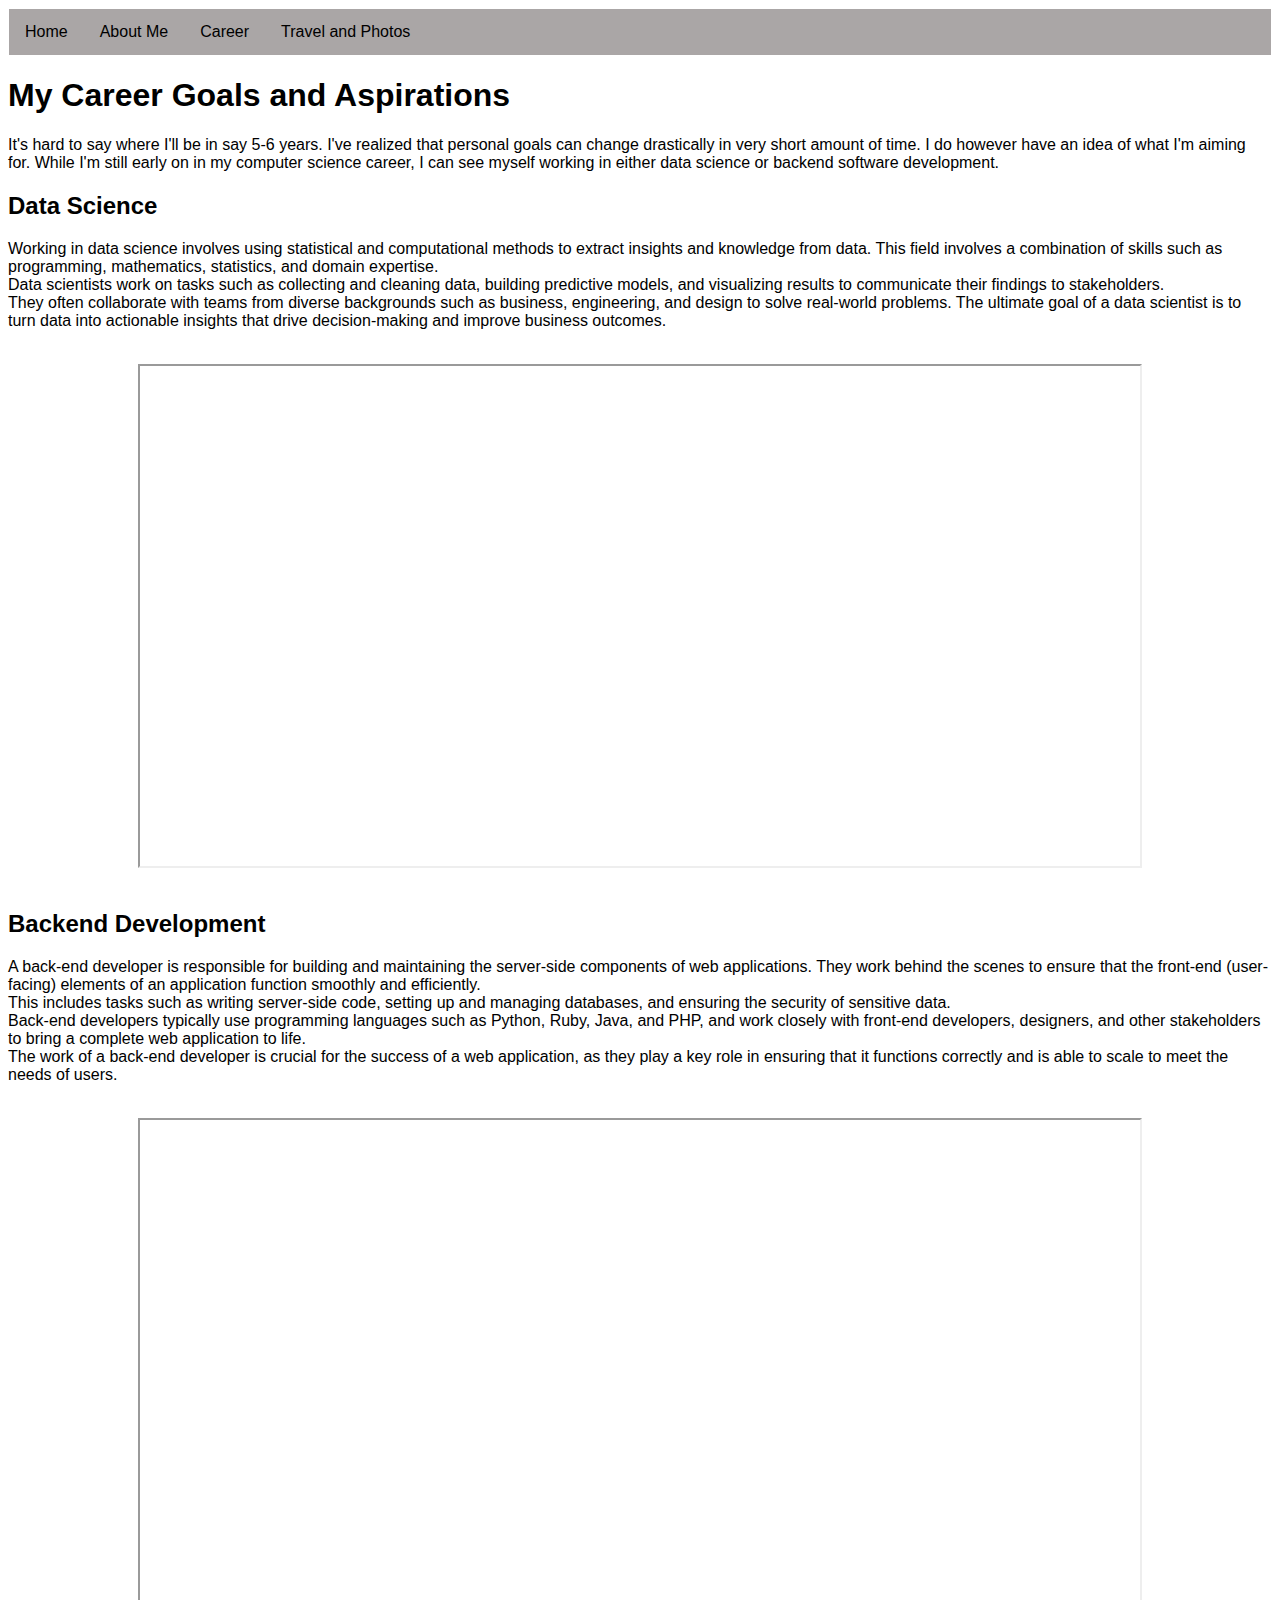
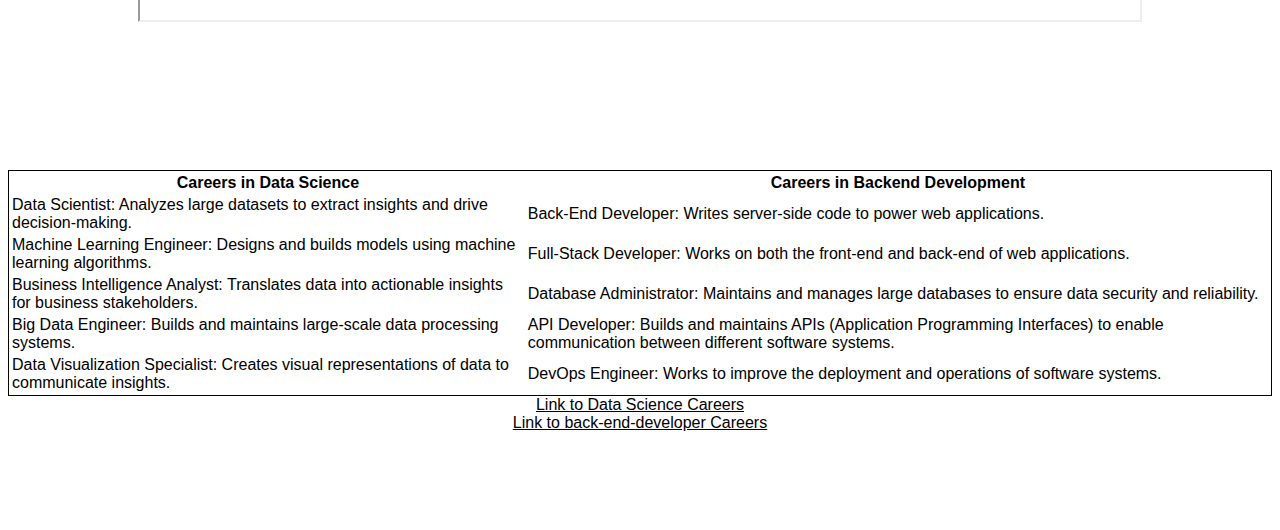
<file: website/Career.html>
<!DOCTYPE html>
<html>
  <head>
      <head>
    <meta name="viewport" content="width=device-width, initial-scale=1">
<link rel="icon" type="image/x-icon" href="avatar.ico">
<link href="Styles.css" rel="stylesheet">

    </head>
    <body>
    
      <nav>
        <ul>
        <li><a href="index.html" >Home</a></li>
        <li><a href="About Me.html" >About Me</a></li>
        <li><a href="Career.html">Career</a></li>
        <li><a href="TravelandPhotos.html">Travel and Photos</a></li>
        </ul>
    </nav>

    <meta charset="UTF-8">
    <meta name="viewport" content="width=device-width, initial-scale=1.0">
    <meta http-equiv="X-UA-Compatible" content="ie=edge">
    <link rel="icon" type="image/x-icon" href="star_favorite_icon_231631.png">
    <title>Career</title>
<h1>My Career Goals and Aspirations </h1>
  </head>
<p>It's hard to say where I'll be in say 5-6 years. I've realized that personal goals can change drastically in very short amount of time. I do however have an idea of what I'm aiming for.
  While I'm still early on in my computer science career, I can see myself working in either data science or backend software development.<br>
</p>
<h2>Data Science</h2>
<p>Working in data science involves using statistical and computational methods to extract insights and knowledge from data. This field involves a combination of skills such as programming, mathematics, statistics, and domain expertise.<br>
   Data scientists work on tasks such as collecting and cleaning data, building predictive models, and visualizing results to communicate their findings to stakeholders.<BR> 
    They often collaborate with teams from diverse backgrounds such as business, engineering, and design to solve real-world problems. The ultimate goal of a data scientist is to turn data into actionable insights that drive decision-making and improve business outcomes.</p><br>
   <center> <iframe width="1000" height="500"
	src="https://www.youtube.com/embed/xC-c7E5PK0Y">
	</iframe>
  </center><br>

  <h2>Backend Development</h2>
  <p>A back-end developer is responsible for building and maintaining the server-side components of web applications. They work behind the scenes to ensure that the front-end (user-facing) elements of an application function smoothly and efficiently.<br>
    This includes tasks such as writing server-side code, setting up and managing databases, and ensuring the security of sensitive data. <br>
    Back-end developers typically use programming languages such as Python, Ruby, Java, and PHP, and work closely with front-end developers, designers, and other stakeholders to bring a complete web application to life. <br>
    The work of a back-end developer is crucial for the success of a web application, as they play a key role in ensuring that it functions correctly and is able to scale to meet the needs of users.</p><br>

<center> <iframe width="1000" height="500"
	src="https://www.youtube.com/embed/Q0prVO3DCtU">
	</iframe>
  </center><br><br><br><br><br><br><br><br>

<center>
  <table>
    <tr>
      <th>Careers in Data Science</th>
      <th>Careers in Backend Development</th>
    </tr>
    <tr>
      <td>Data Scientist: Analyzes large datasets to extract insights and drive decision-making.</td>
      <td>Back-End Developer: Writes server-side code to power web applications.</td>
    </tr>
    <tr>
      <td>Machine Learning Engineer: Designs and builds models using machine learning algorithms.</td>
      <td>Full-Stack Developer: Works on both the front-end and back-end of web applications.</td>
    </tr>
    <tr>
      <td>Business Intelligence Analyst: Translates data into actionable insights for business stakeholders.</td>
      <td>Database Administrator: Maintains and manages large databases to ensure data security and reliability.</td>
    </tr>
    <tr>
      <td>Big Data Engineer: Builds and maintains large-scale data processing systems.</td>
      <td>API Developer: Builds and maintains APIs (Application Programming Interfaces) to enable communication between different software systems.</td>
    </tr>
    <tr>
      <td>Data Visualization Specialist: Creates visual representations of data to communicate insights.</td>
      <td>DevOps Engineer: Works to improve the deployment and operations of software systems.</td>
    </tr>
  </table>
</center>
<center>
<a href="https://www.discoverdatascience.org/career-information/">Link to Data Science Careers</a><br>
<a href="https://www.careerexplorer.com/careers/back-end-developer/">Link to back-end-developer Careers</a><br>
</center>
  <br><br><br><br><br> 
</html>
</file>
<file: website/Styles.css>
nav ul {
  list-style-type: none;
  margin: 0;
  padding: 0;
  overflow: hidden;
  border: 1px solid #ffffff;
  background-color: rgb(170, 166, 166);
}

nav li {
  float: left;
}

nav li a {
  display: block;
  color: #000000;
  text-align: center;
  padding: 14px 16px;
  text-decoration: none;
}

nav li a:hover:not(.active) {
  background-color: #ffffff;
}

nav li a.active {
  color: rgb(240, 240, 240);
  background-color: #04AA6D;
}

ul.a {
  list-style-type: square;
}

ol.c {
  list-style-type: upper-roman;
}

img {
  border-radius: 8px;
}

*{
  font-family: Arial, Helvetica, sans-serif;
}

body {
  font-family: 'Trebuchet MS', 'Franklin Gothic Medium', 'Arial Narrow', Arial, sans-serif;
}

table {
  border: 1px solid;
}

a:link {
  color: black;
}

form {
  display: flex;
  flex-direction: column;
  align-items: center;
}

label, input {
  margin: 10px;
}

button {
  padding: 10px;
  background-color: #000000;
  color: white;
  border: none;
  border-radius: 5px;
  cursor: pointer;
}

button:hover {
  background-color: #030303;
}

.flex-container {
  display: flex;
  flex-wrap: nowrap;
  background-color: rgb(0, 0, 0);
}

.flex-container > div {
  background-color: #0e0d0d;
  width: 100px;
  margin: 10px;
  text-align: center;
  line-height: 75px;
  font-size: 30px;
}

/* For mobile devices */
@media (max-width: 480px) {
  img {
    width: 100%;
    height: auto;
  }
}

/* For tablets */
@media (min-width: 481px) and (max-width: 768px) {
  img {
    width: 50%;
    height: auto;
  }
}
/* For mobile devices */
@media (max-width: 480px) {
  video,
  iframe {
    width: 100%;
    height: auto;
  }
}

/* For tablets */
@media (min-width: 481px) and (max-width: 768px) {
  video,
  iframe {
    width: 50%;
    height: auto;
  }
}
/* For mobile devices */
@media (max-width: 480px) {
  .flex-container {
    flex-direction: column;
  }
  .flex-item {
    width: 100%;
  }
}

/* For tablets */
@media (min-width: 481px) and (max-width: 768px) {
  .flex-container {
    flex-direction: row;
    flex-wrap: wrap;
  }
  .flex-item {
    width: 50%;
  }
}
/* For mobile devices */
@media (max-width: 480px) {
  nav ul {
    flex-direction: column;
  }
  nav li {
    width: 100%;
  }
}

/* For tablets */
@media (min-width: 481px) and (max-width: 768px) {
  nav ul {
    flex-direction: row;
    justify-content: space-between;
  }
  nav li {
    width: auto;
  }
}
.hero {
  background-image: url('images/backgroundgif.gif');
  background-size: cover;
  background-position: center;
  height: 100vh;
  display: flex;
  justify-content: center;  
  align-items: center;
}

.hero-text {
  text-align: center;
  color: #ffffff;
}

.hero-text h1 {
  font-size: 4rem;
  margin-bottom: 1rem;
}

.hero-text p {
  font-size: 1.5rem;
  margin-bottom: 2rem;
}

.btn {
  background-color: #fff;
  color: #000;
  padding: 1rem 2rem;
  border-radius: 5px;
  text-decoration: none;
  transition: background-color 0.3s ease;
}

.btn:hover {
  background-color: #000;
  color: #fff;
}




.city-skyline-img {
  position: absolute;
  bottom: 0;
  width: 100%;
  height: auto;
  z-index: -2;
}

.slideshow-container {
  max-width: 800px;
  position: relative;
  margin: auto;
}

.mySlides {
  display: none;
  text-align: center;
}

.prev, .next {
  cursor: pointer;
  position: absolute;
  top: 50%;
  width: auto;
  margin-top: -22px;
  padding: 16px;
  color: white;
  font-weight: bold;
  font-size: 18px;
  transition: 0.6s ease;
  border-radius: 0 3px 3px 0;
  user-select: none;
}

.next {
  right: 0;
  border-radius: 3px 0 0 3px;
}

.prev:hover, .next:hover {
  background-color: rgba(0,0,0,0.8);
}

.fade {
  animation-name: fade;
  animation-duration: 1.5s;
}

@keyframes fade {
  from {opacity: .4}
  to {opacity: 1}
}
</file>
